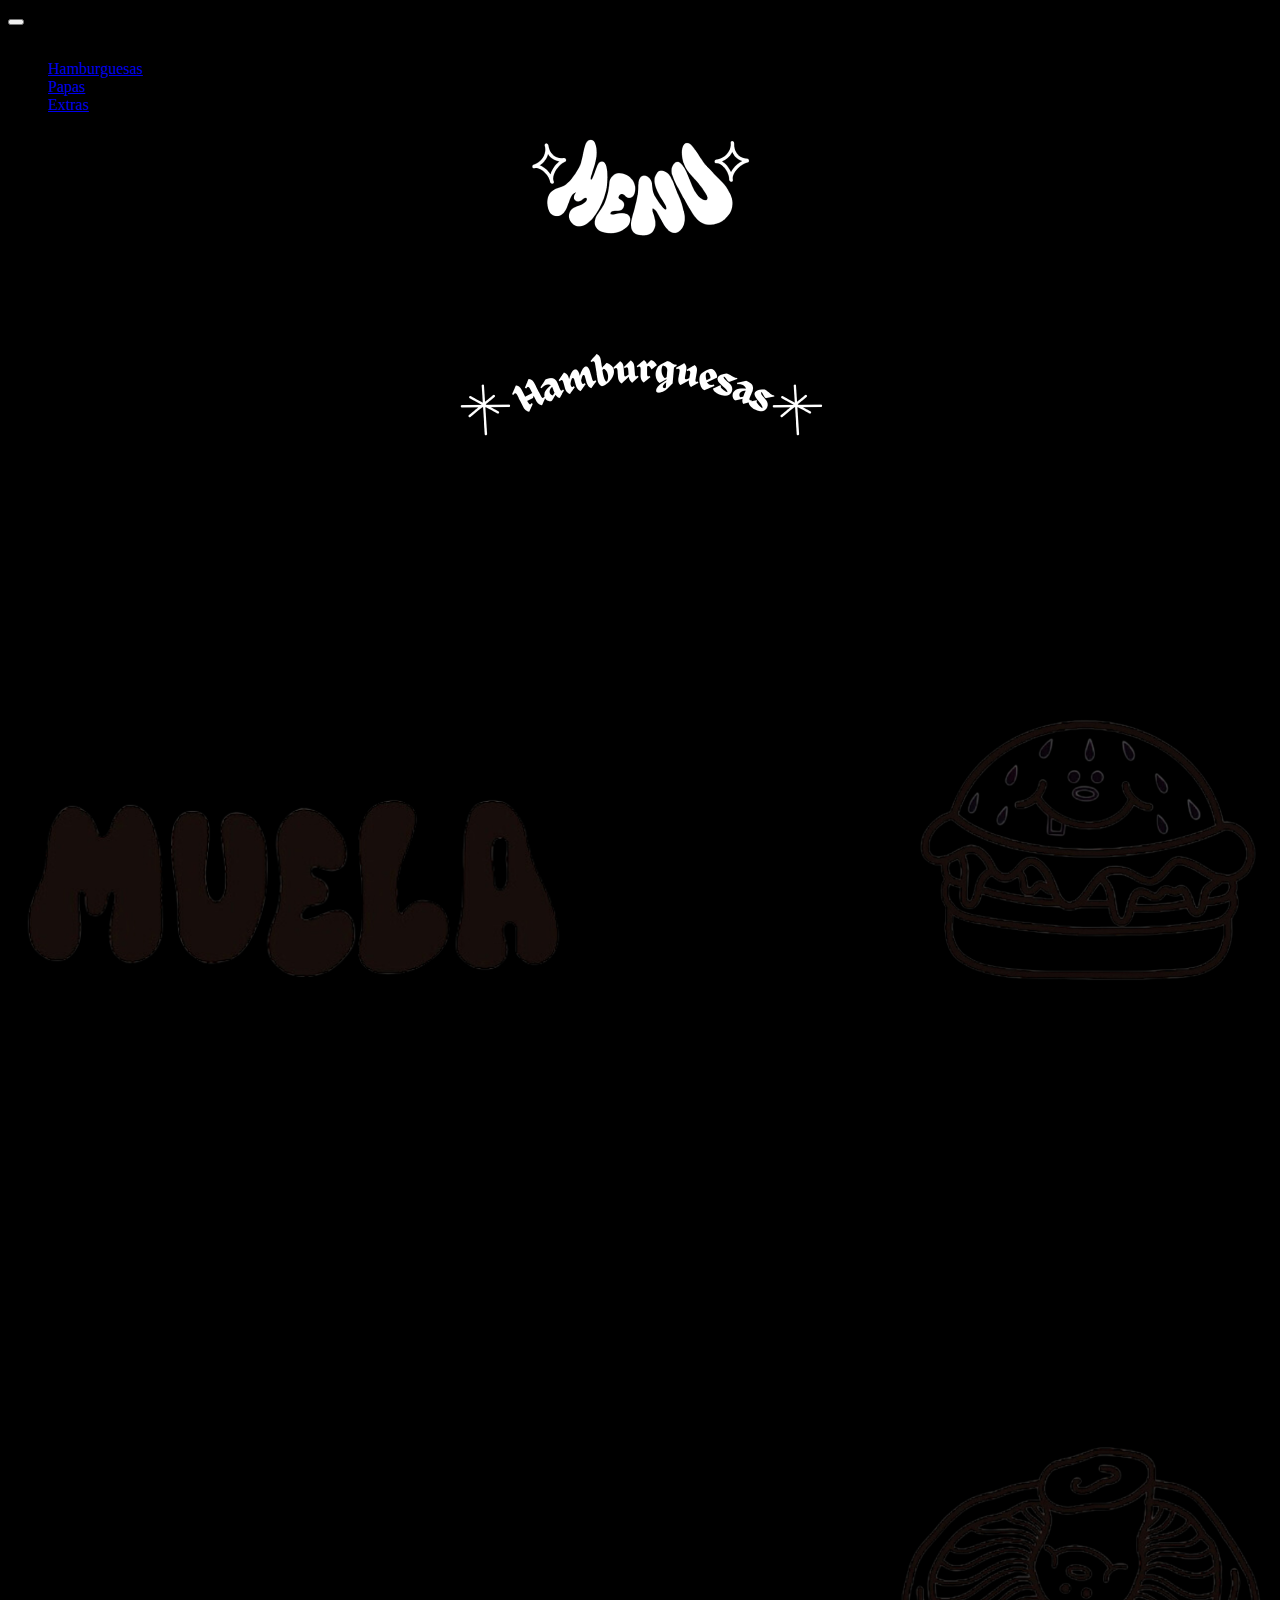
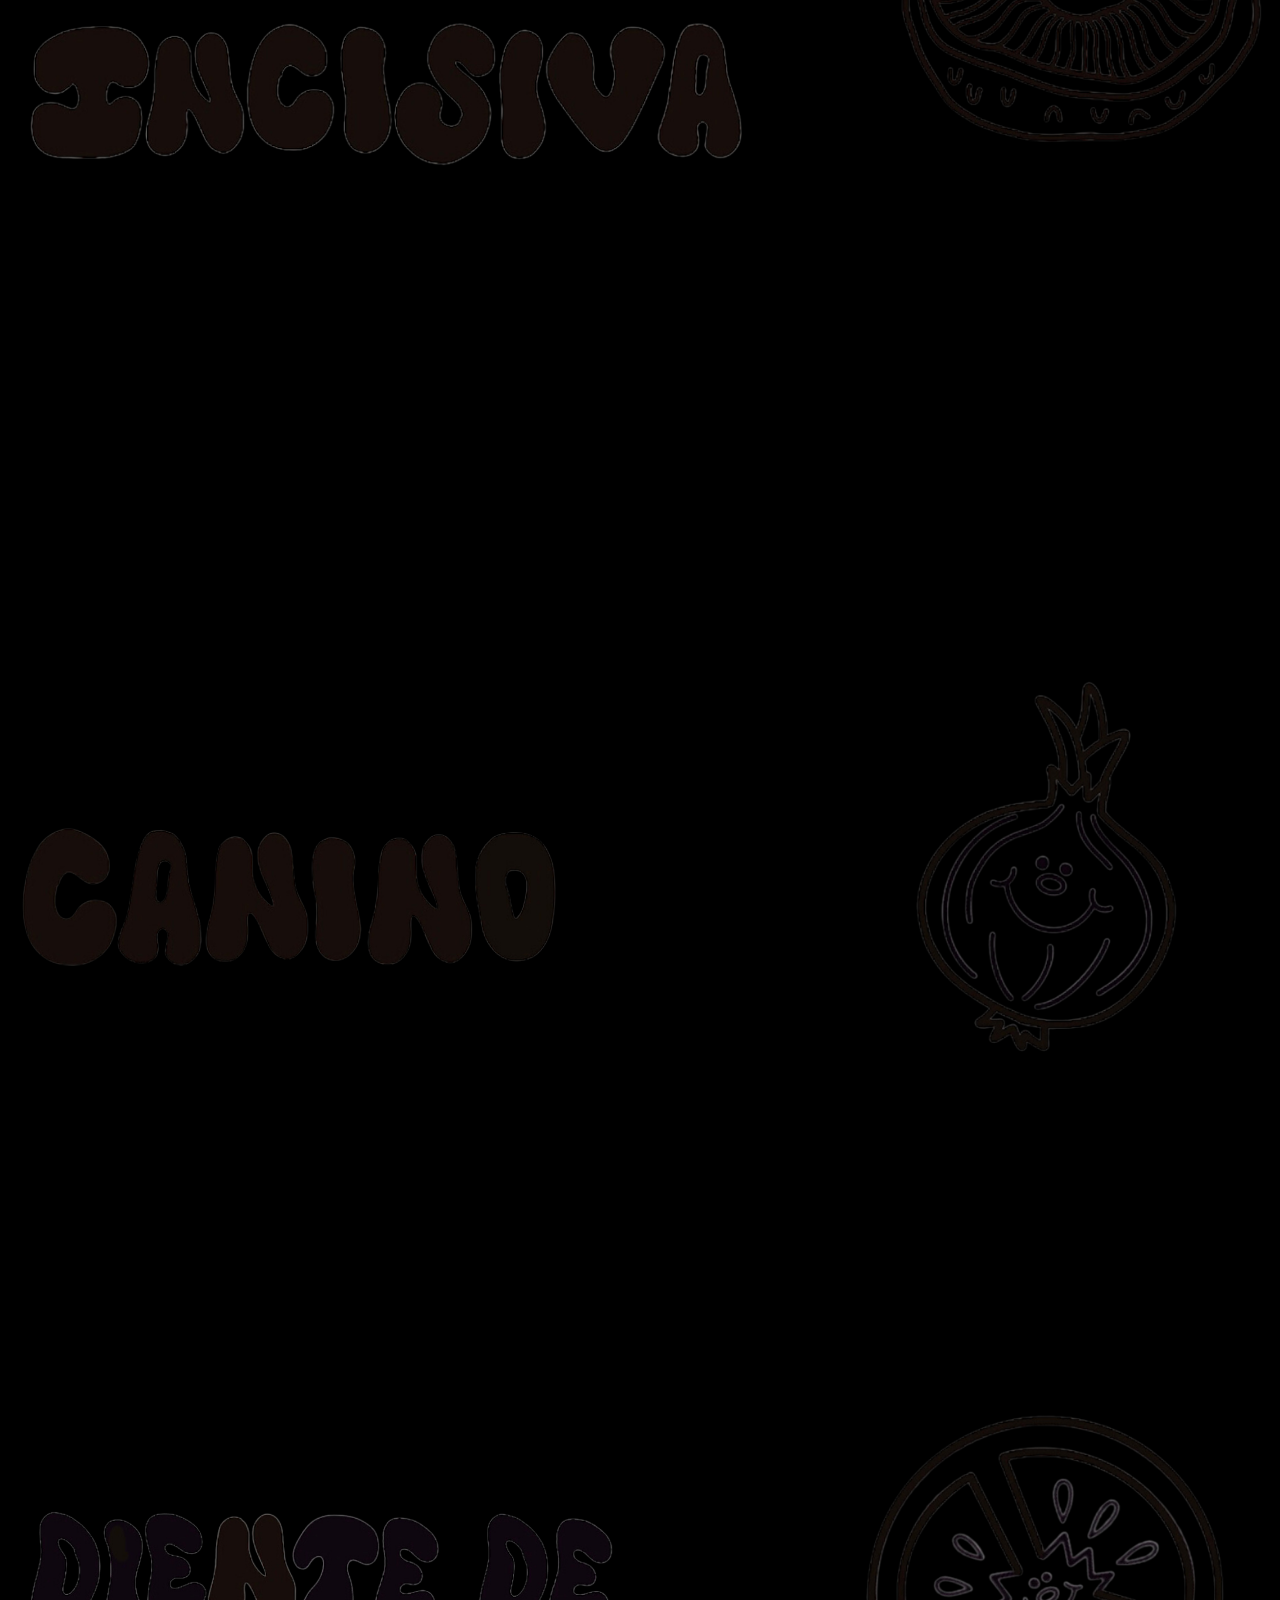
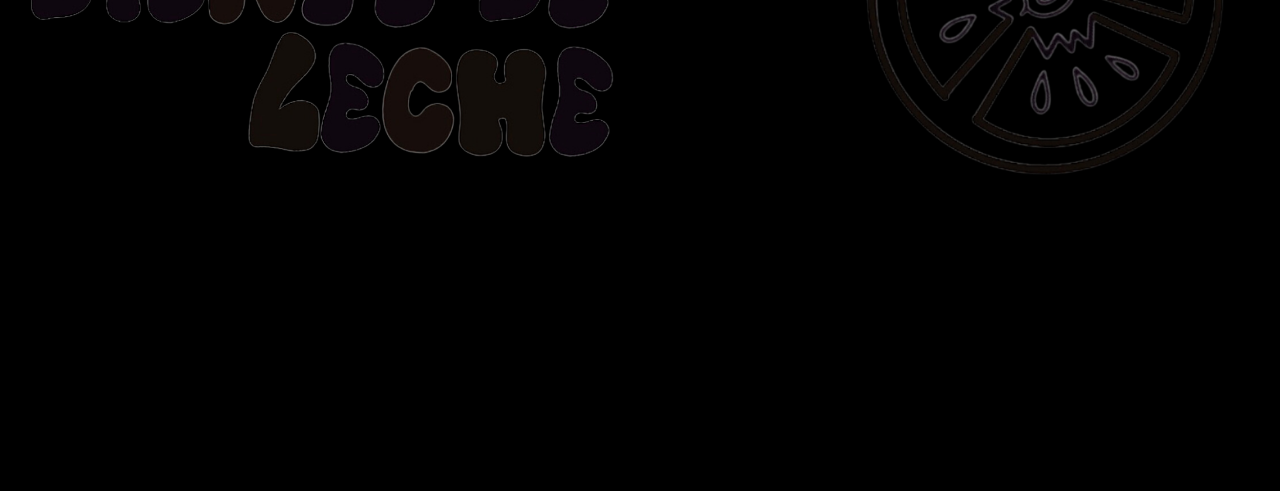
<file: menu/index.html>
<!doctype html>
<html lang="en" data-bs-theme="dark">
  <head>
    <meta charset="UTF-8">
  <meta name="description" content="Menu de burger al diente">
  <meta name="keywords" content="HTML, CSS, JavaScript, Burger, Al, Diente, Hamburguesas">
  <meta name="author" content="Samantha Alvarado Meléndrez">
  <meta name="viewport" content="width=device-width, initial-scale=1.0">
    <title>Burger al Diente Menú</title>

    <!--ESTILOS DE BOOTSTRAP-->
    <link href="https://cdn.jsdelivr.net/npm/bootstrap@5.3.0/dist/css/bootstrap.min.css" rel="stylesheet" integrity="sha384-9ndCyUaIbzAi2FUVXJi0CjmCapSmO7SnpJef0486qhLnuZ2cdeRhO02iuK6FUUVM" crossorigin="anonymous">

<!--HOJA DE ESTILOS PERSONALIZADA-->
<link rel="stylesheet" type="text/css" href="css/estilos.css">

  </head>
  <body>

    <!--Encabezado: Logo y barra de menú -->
      <header>
        <nav class="navbar navbar-expand-lg bg-body-tertiary navegacion">
  <div class="container-fluid">
    <a class="navbar-brand" href="img/menu.png">
     

<!-- Agregar imagen logo en nav bar con a href img-->
</a>
    <button class="navbar-toggler" type="button" data-bs-toggle="collapse" data-bs-target="#navbarNavDropdown" aria-controls="navbarNavDropdown" aria-expanded="false" aria-label="Toggle navigation">
      <span class="navbar-toggler-icon"></span>
    </button>
    <div class="collapse navbar-collapse" id="navbarNavDropdown">
      <ul class="navbar-nav">
        <li class="nav-item">
          <a class="nav-link active" aria-current="page" href="#"> </a>
        </li>
        <li class="nav-item">
          <a class="nav-link" href="#">Hamburguesas</a>
        </li>
        <li class="nav-item">
          <a class="nav-link" href="papas.html">Papas</a>
        </li>
        <li class="nav-item">
          <a class="nav-link" href="extras.html">Extras</a>
        </li>
      </ul>
    </div>
  </div>
</nav>
      </header>

      <!-- Contenido: Las estructuras aqui pueden variar de proyecto a proyecto
      IMAGEN MENU VA A PARTIR DE AQUI-->

      <div class="container-fluid principal">
        <h1><a href="index.html"><img src="img/menu.png"></a></h1>
      </div>

      <div class="hamburguesas">
        <h2><img src="img/hamburguesas_titulo.png"></h2>
      </div>

      <!--Bloque ejemplo cards-->

      <!--MUELA BURGER-->


    <div class="row">
      <div class="offset-1 col-10">

      <div class="card muela">
  
        <div class="card-body">
          <h5 class="card-title"><img class="img-fluid-muela" src="img/muelatexto.png" alt="Muela burger" ></h5>
          <p class="card-text">Carne especial de 150gr, queso cheddar y mozzarella con tocino, lechuga sangría, cebolla morada y jitomate + salsa tártara.</p>
          <p class="precio">Sencilla $130 Doble $190</p>
        </div>
      </div>
</div>
</div>

<!--INCISIVA-->

<div class="row">
  <div class="offset-1 col-10">

  <div class="card incisiva">

    <div class="card-body">
      <h5 class="card-title"><img class="img-fluid-incisiva" src="img/incisivatexto.png" alt="Incisiva burger" ></h5>
      <p class="card-text">Medallón de portobello con calabaza, betabel, queso oaxaca + aderezo de la casa.</p>
      <p>Sencilla $120 Doble $170</p>
    </div>
  </div>
</div>
</div>

<!--CANINO-->

<div class="row">
  <div class="offset-1 col-10">

  <div class="card canino">

    <div class="card-body">
      <h5 class="card-title"><img class="img-fluid-canino" src="img/caninotexto.png" alt="Canino burger" ></h5>
      <p class="card-text">Crispy pollo 150gr, queso manchego, mostaza antigua, cebolla caramelizada y lechuga sangría.</p>
      <p>Sencilla $130 Doble $180 </p>
      
    </div>
  </div>
</div>
</div>

<!--DIENTE DE LECHE-->

<div class="row">
  <div class="offset-1 col-10">

  <div class="card diente">

    <div class="card-body">
      <h5 class="card-title"><img class="img-fluid-diente" src="img/dientedelechetexto.png" alt="Diente de leche burger" ></h5>
      <p class="card-text">Carne de res 100gr, queso cheddar, lechuga sangría y jitomate.</p>
      <p>Sencilla $100 Doble $140</p>
      
    </div>
  </div>
</div>
</div>

<!--FIN DE LAS BURGERS-->

      
    <script src="https://cdn.jsdelivr.net/npm/bootstrap@5.3.0/dist/js/bootstrap.bundle.min.js" integrity="sha384-geWF76RCwLtnZ8qwWowPQNguL3RmwHVBC9FhGdlKrxdiJJigb/j/68SIy3Te4Bkz" crossorigin="anonymous"></script>
  </body>
</html>
</file>
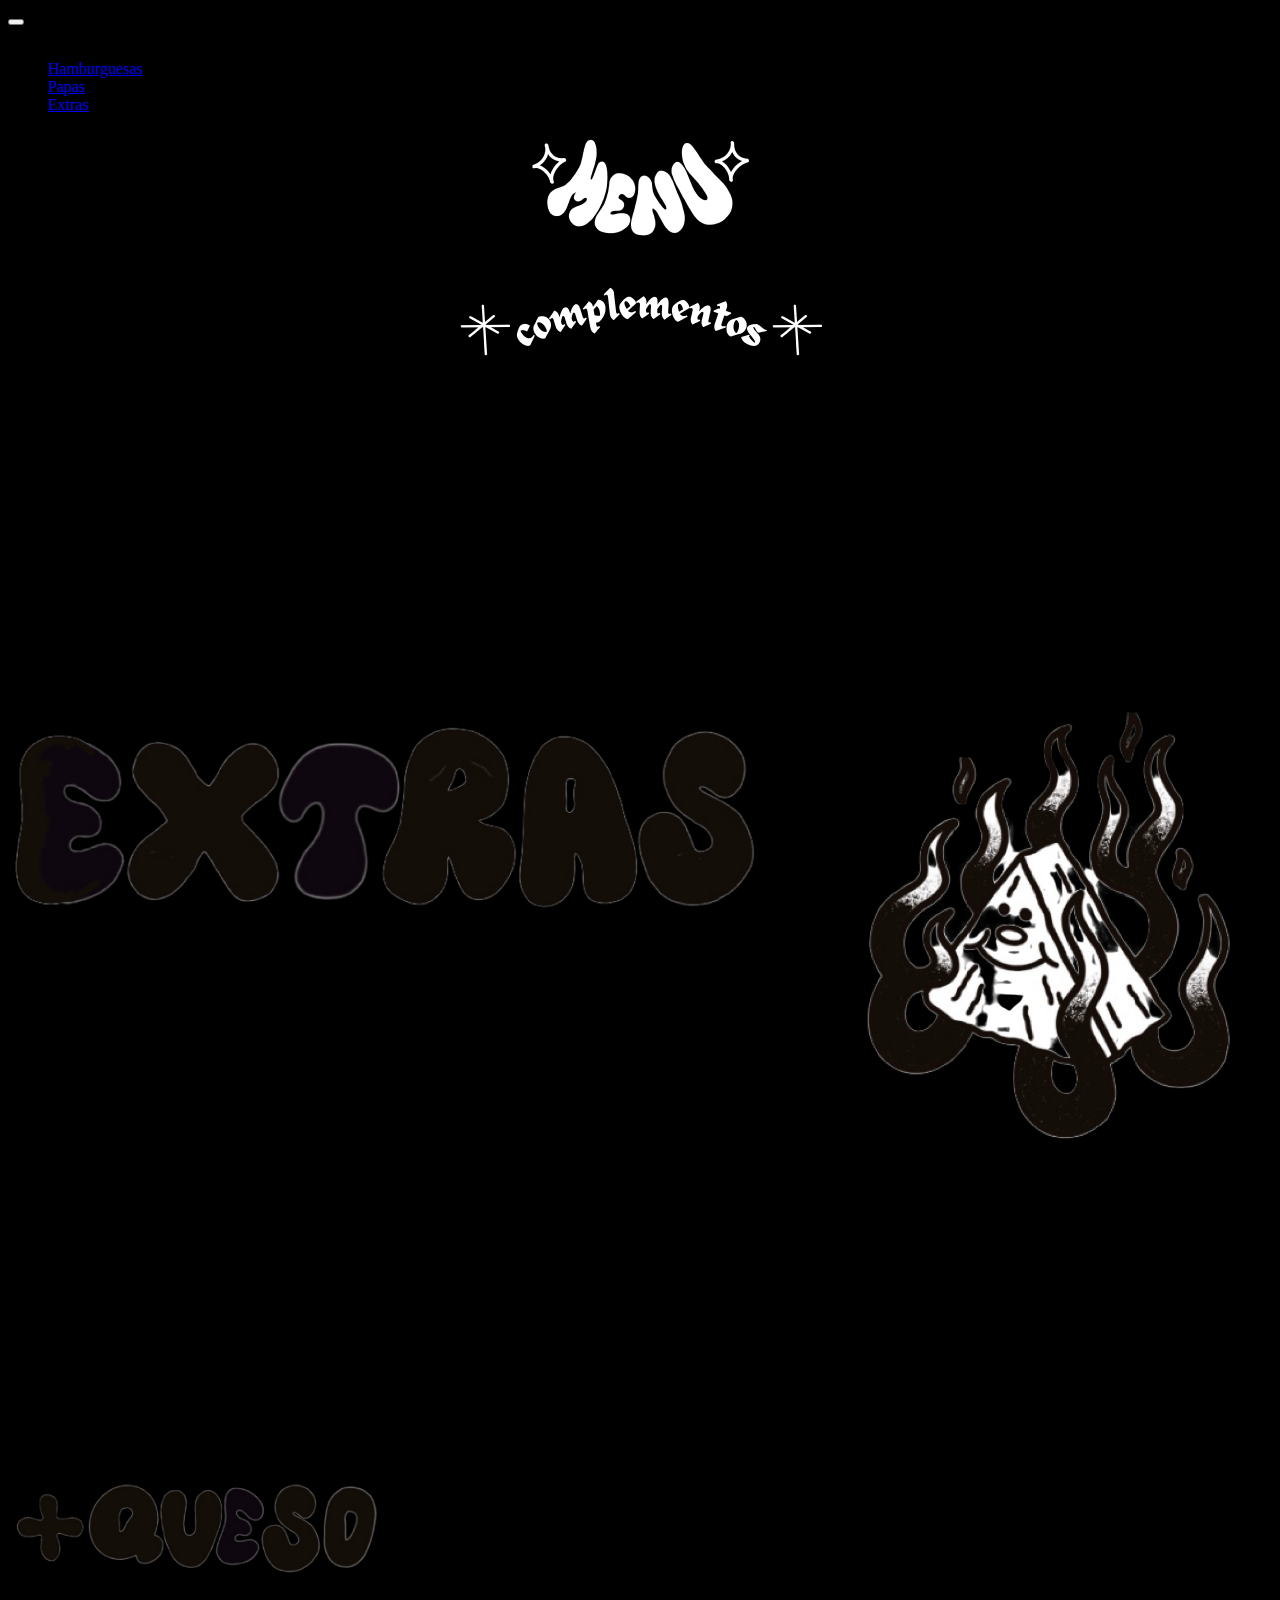
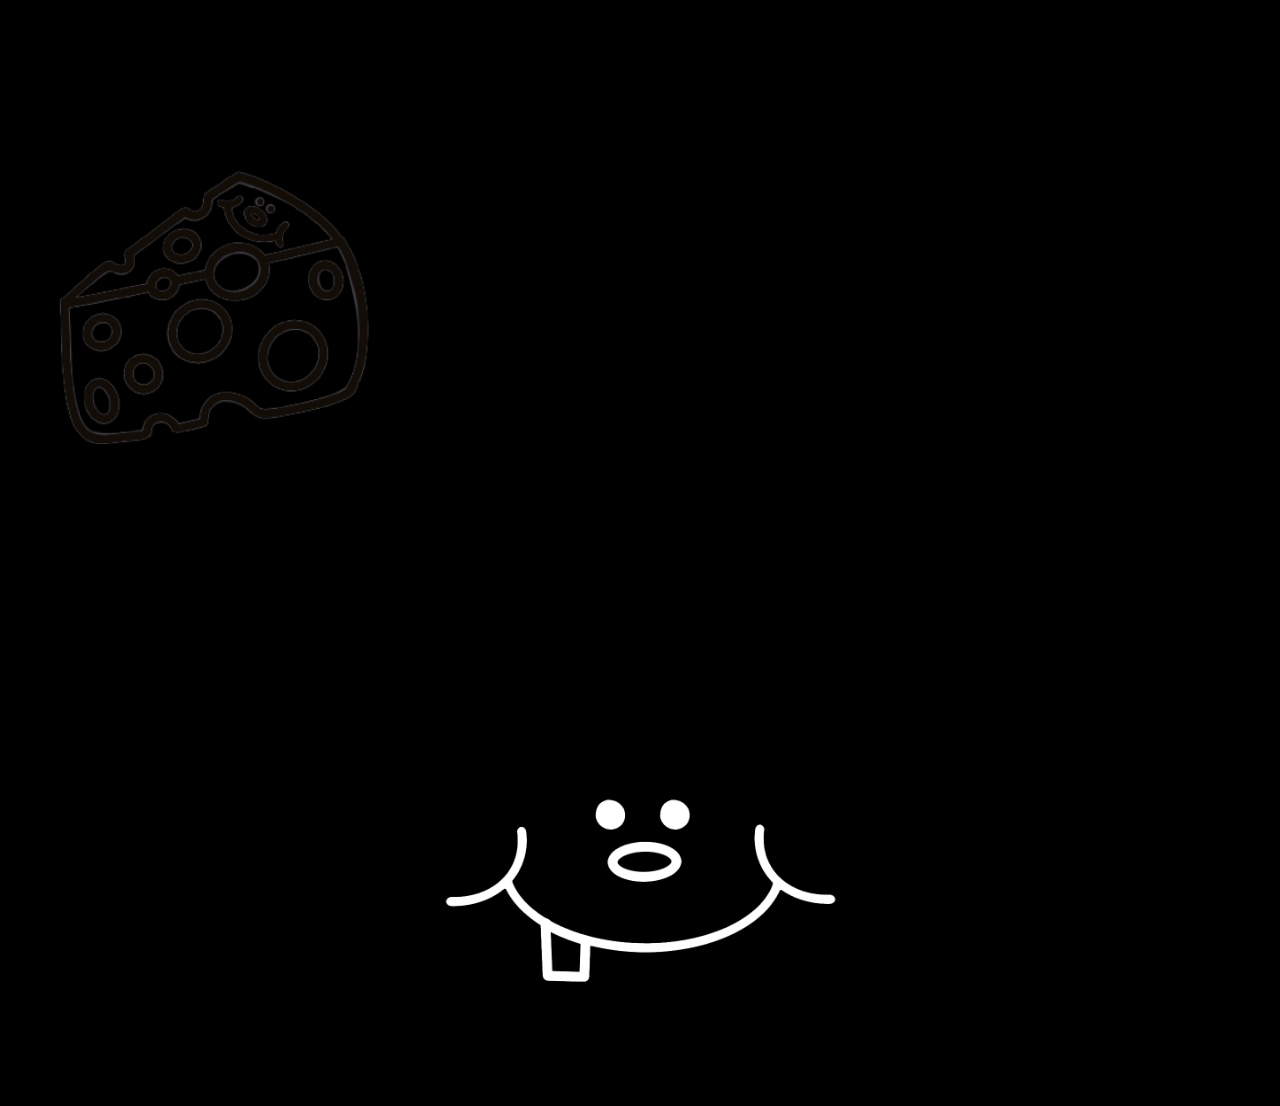
<file: menu/extras.html>
<!doctype html>
<html lang="en" data-bs-theme="dark">
  <head>
    <meta charset="UTF-8">
  <meta name="description" content="Menu de burger al diente Extras ">
  <meta name="keywords" content="HTML, CSS, JavaScript, Burger, Al, Diente, Extras, Complementos">
  <meta name="author" content="Samantha Alvarado Meléndrez">
  <meta name="viewport" content="width=device-width, initial-scale=1.0">
    <title>Burger al Diente Menú</title>

    <!--ESTILOS DE BOOTSTRAP-->
    <link href="https://cdn.jsdelivr.net/npm/bootstrap@5.3.0/dist/css/bootstrap.min.css" rel="stylesheet" integrity="sha384-9ndCyUaIbzAi2FUVXJi0CjmCapSmO7SnpJef0486qhLnuZ2cdeRhO02iuK6FUUVM" crossorigin="anonymous">

<!--HOJA DE ESTILOS PERSONALIZADA-->
<link rel="stylesheet" type="text/css" href="css/estilos.css">

  </head>
  <body>

    <!--Encabezado: Logo y barra de menú -->
      <header>
        <nav class="navbar navbar-expand-lg bg-body-tertiary navegacion">
  <div class="container-fluid">
    <a class="navbar-brand" href="img/menu.png">
     

<!-- Agregar imagen logo en nav bar con a href img-->
</a>
    <button class="navbar-toggler" type="button" data-bs-toggle="collapse" data-bs-target="#navbarNavDropdown" aria-controls="navbarNavDropdown" aria-expanded="false" aria-label="Toggle navigation">
      <span class="navbar-toggler-icon"></span>
    </button>
    <div class="collapse navbar-collapse" id="navbarNavDropdown">
      <ul class="navbar-nav">
        <li class="nav-item">
          <a class="nav-link active" aria-current="page" href="#"> </a>
        </li>
        <li class="nav-item">
          <a class="nav-link" href="index.html">Hamburguesas</a>
        </li>
        <li class="nav-item">
          <a class="nav-link" href="papas.html">Papas</a>
        </li>
        <li class="nav-item">
          <a class="nav-link" href="extras.html">Extras</a>
        </li>
      </ul>
    </div>
  </div>
</nav>
      </header>

      <!-- Contenido: Las estructuras aqui pueden variar de proyecto a proyecto-->

      <div class="container-fluid principal">
        <h1><a href="index.html"><img src="img/menu.png"></a></h1>
      </div>

      <div class="hamburguesas">
        <h2><img src="img/complementos.png"></h2>
      </div>

      <!--Bloque ejemplo cards-->

      <!--EXTRAS-->


    <div class="row">
      <div class="offset-1 col-10">

      <div class="card extras">
  
        <div class="card-body">
          <h5 class="card-title"><img class="img-fluid-extras" src="img/extrastext.png" alt="Complementos y extras" ></h5>
          <p class="card-text">Tártara... $60
            <br>Piña BBQ 20g... $30
            <br>Piña Spicy 20g... $30
            <br>Salsa de la casa... $40
            <br>Cebolla caramelizada... $40
          </p>

          <h5 class="card-title"><img class="img-fluid-masqueso" src="img/masquesotext.png" alt="Muela burger" ></h5>

          <img class="img-fluid-masqueso" src="img/quesograf.png" alt="queso extra"><p class="card-textqueso">Mozzarella, manchego, cheddar y Oaxaca</p>
          <p class="precio">$25</p>

    </div>
      </div>
</div>
</div>


<!--FIN DE LOS EXTRAS-->

<!--INICIO DE BOTON -->

<a href="index.html"><img class="feliz" src=img/feliz.png></a>

<!--FIN DE BOTON -->


      
    <script src="https://cdn.jsdelivr.net/npm/bootstrap@5.3.0/dist/js/bootstrap.bundle.min.js" integrity="sha384-geWF76RCwLtnZ8qwWowPQNguL3RmwHVBC9FhGdlKrxdiJJigb/j/68SIy3Te4Bkz" crossorigin="anonymous"></script>
  </body>
</html>
</file>
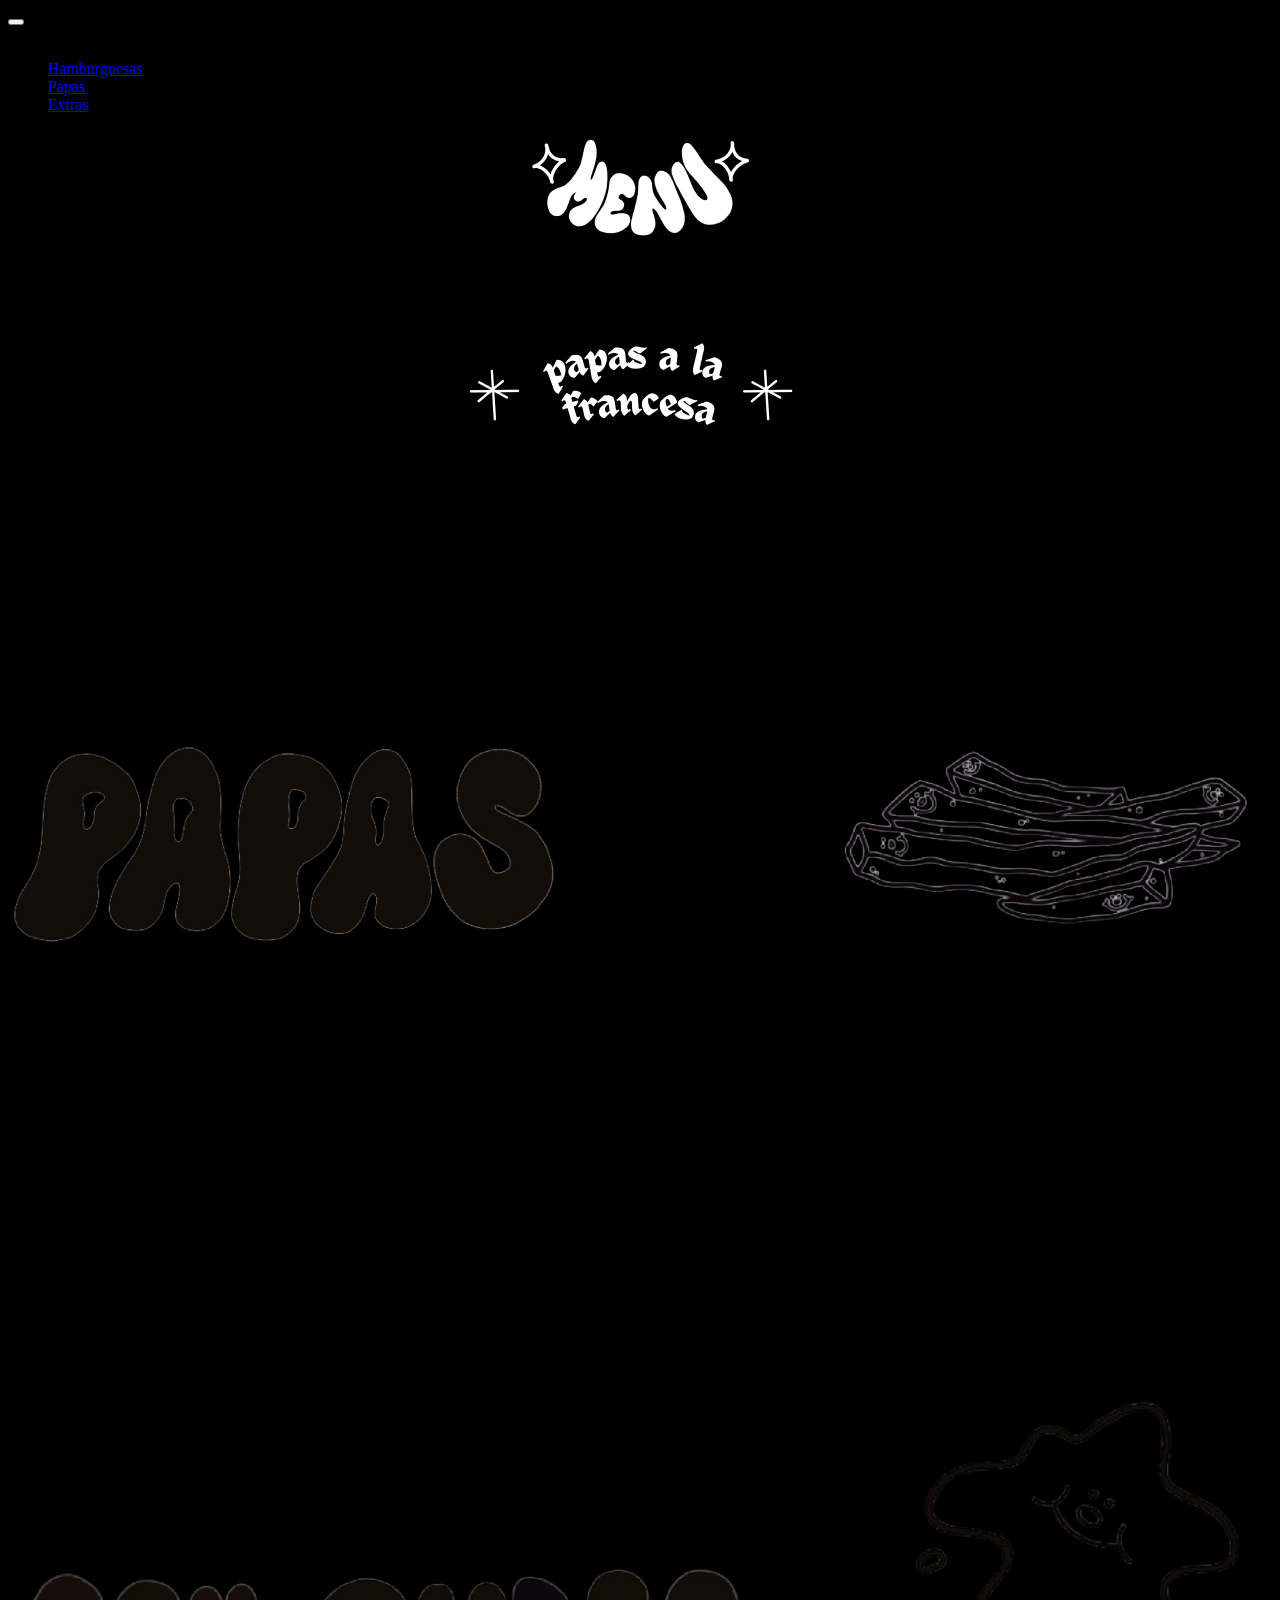
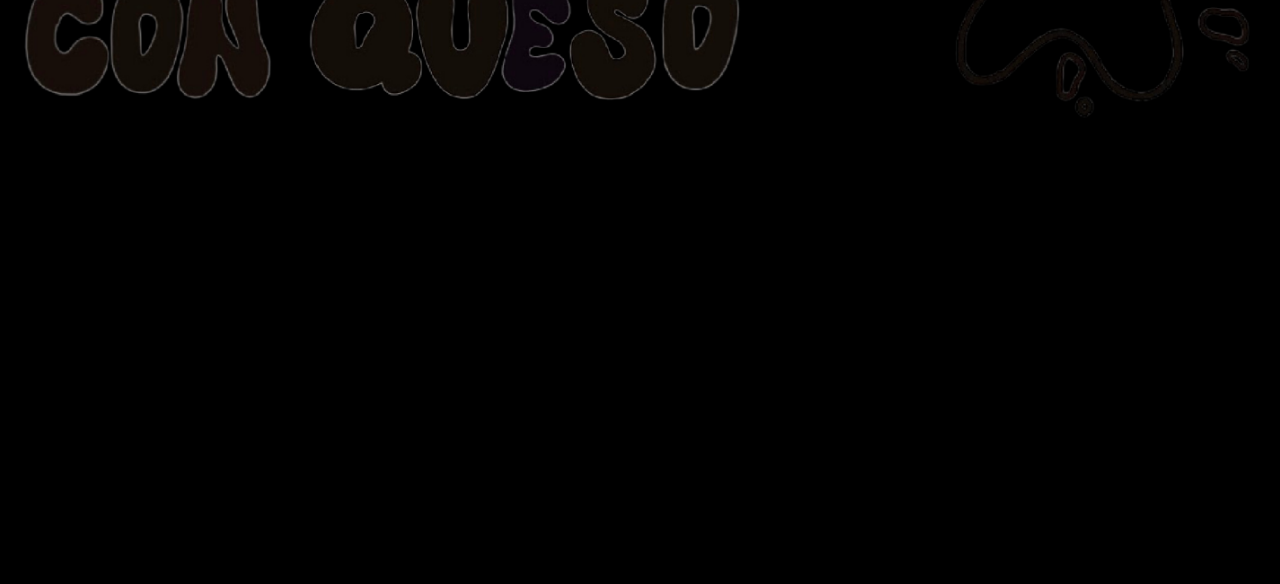
<file: menu/papas.html>
<!doctype html>
<html lang="en" data-bs-theme="dark">
  <head>
    <meta charset="UTF-8">
  <meta name="description" content="Menu de burger al diente papas ">
  <meta name="keywords" content="HTML, CSS, JavaScript, Burger, Al, Diente, Papas, Francesa, Queso">
  <meta name="author" content="Samantha Alvarado Meléndrez">
  <meta name="viewport" content="width=device-width, initial-scale=1.0">
    <title>Burger al Diente Menú</title>

    <!--ESTILOS DE BOOTSTRAP-->
    <link href="https://cdn.jsdelivr.net/npm/bootstrap@5.3.0/dist/css/bootstrap.min.css" rel="stylesheet" integrity="sha384-9ndCyUaIbzAi2FUVXJi0CjmCapSmO7SnpJef0486qhLnuZ2cdeRhO02iuK6FUUVM" crossorigin="anonymous">

<!--HOJA DE ESTILOS PERSONALIZADA-->
<link rel="stylesheet" type="text/css" href="css/estilos.css">

  </head>
  <body>

    <!--Encabezado: Logo y barra de menú -->
      <header>
        <nav class="navbar navbar-expand-lg bg-body-tertiary navegacion">
  <div class="container-fluid">
    <a class="navbar-brand" href="img/menu.png">
     

<!-- Agregar imagen logo en nav bar con a href img-->
</a>
    <button class="navbar-toggler" type="button" data-bs-toggle="collapse" data-bs-target="#navbarNavDropdown" aria-controls="navbarNavDropdown" aria-expanded="false" aria-label="Toggle navigation">
      <span class="navbar-toggler-icon"></span>
    </button>
    <div class="collapse navbar-collapse" id="navbarNavDropdown">
      <ul class="navbar-nav">
        <li class="nav-item">
          <a class="nav-link active" aria-current="page" href="#"> </a>
        </li>
        <li class="nav-item">
          <a class="nav-link" href="index.html">Hamburguesas</a>
        </li>
        <li class="nav-item">
          <a class="nav-link" href="papas.html">Papas</a>
        </li>
        <li class="nav-item">
          <a class="nav-link" href="extras.html">Extras</a>
        </li>
      </ul>
    </div>
  </div>
</nav>
      </header>

      <!-- Contenido: Las estructuras aqui pueden variar de proyecto a proyecto-->

      <div class="container-fluid principal">
        <h1><a href="index.html"><img src="img/menu.png"></a></h1>
      </div>

      <div class="hamburguesas">
        <h2><img src="img/francesa.png"></h2>
      </div>

      <!--Bloque ejemplo cards-->

      <!--PAPAS-->


    <div class="row">
      <div class="offset-1 col-10">

      <div class="card papas">
  
        <div class="card-body">
          <h5 class="card-title"><img class="img-fluid-papas" src="img/papastext.png" alt="Muela burger" ></h5>
          <p class="card-text">Deliciosas papas a la francesa con sal y pimienta</p>
          <p class="precio">Media orden $30     .......... Completa $50</p>
        </div>
      </div>
</div>
</div>

<!--PAPAS CON QUESO-->

<div class="row">
  <div class="offset-1 col-10">

  <div class="card queso">

    <div class="card-body">
      <h5 class="card-title"><img class="img-fluid-queso" src="img/quesotext.png" alt="Incisiva burger" ></h5>
      <p class="card-text">Papas a la francesa acompañadas con queso derretido ¡Delicioso!</p>
      <p>Media orden $35    .......... Completa $65</p>
    </div>
  </div>
</div>
</div>

<!--FIN DE LAS PAPAS-->

      
    <script src="https://cdn.jsdelivr.net/npm/bootstrap@5.3.0/dist/js/bootstrap.bundle.min.js" integrity="sha384-geWF76RCwLtnZ8qwWowPQNguL3RmwHVBC9FhGdlKrxdiJJigb/j/68SIy3Te4Bkz" crossorigin="anonymous"></script>
  </body>
</html>
</file>
<file: menu/css/estilos.css>
/* ARCHIVO PERSONALIZADO DE ESTILOS +/

/* ESTILOS GENERALES */

body{
    background-color: black;
}

p{
    color: black;
}

.principal{
    padding-left: 0%;
    padding-right: 0%;
}


/*-------- Navegación -------*/

.navegacion{
    background-color: #0000 !important;
}

/* ----------- Cards -----*/
.card{

    margin-bottom: 20px;
  
}
/*---Nombre de hamburguesas en PNG--*/


.img-fluid-muela{
    width: 45%;

}

.img-fluid-incisiva{
    width: 60%;
}

.img-fluid-canino{
    width: 45%;

}

.img-fluid-diente{
    width: 50%;
}

/*---Fin de nombre en Png---*/

.muela{
    --bs-border-radius: 20px;
    --bs-card-bg: #ffffff;
    margin-bottom: 60px;
 

}
.muela .card-body {
    background-image: url('../img/burgergraf.png');
    background-repeat: no-repeat;
    background-size: 30% auto;
    background-position: right 20%;
} 

.incisiva {
    --bs-border-radius: 20px;
    --bs-card-bg: #ffffff;
    margin-bottom: 60px;
}

.incisiva .card-body{
    background-image: url('../img/portobellograf.png');
    background-repeat: no-repeat;
    background-size: 30% auto;
    background-position: right 20%;
}

.canino {
    --bs-border-radius: 20px;
    --bs-card-bg: #ffffff;
    margin-bottom: 60px;
}

.canino .card-body{
    background-image: url('../img/cebollagraf.png');
    background-repeat: no-repeat;
    background-size: 35% auto;
    background-position: right 20%;
}

.diente {
    --bs-border-radius: 20px;
    --bs-card-bg: #ffffff;
    margin-bottom: 60px;
}

.diente .card-body{
    background-image: url('../img/jitomategraf.png');
    background-repeat: no-repeat;
    background-size: 35% auto;
    background-position: right 20%;
}


/*------ TITULOS PNG -------*/

h1{
    text-align: center;
    width: 100%;
}

h2 {
    text-align: center;
}




/*----PAPAS A LA FRANCESA----*/

.papas{
    --bs-border-radius: 20px;
    --bs-card-bg: #ffffff;
    margin-bottom: 60px;
 

}
.papas .card-body {
    background-image: url('../img/papas.png');
    background-repeat: no-repeat;
    background-size: 35% auto;
    background-position: right 20%;
} 

.queso {
    --bs-border-radius: 20px;
    --bs-card-bg: #ffffff;
    margin-bottom: 60px;
}

.queso .card-body{
    background-image: url('../img/queso.png');
    background-repeat: no-repeat;
    background-size: 30% auto;
    background-position: right 20%;
}

/*---Nombre en PNG PAPAS---*/


.img-fluid-papas{
    width: 45%;

}

.img-fluid-queso{
    width: 60%;
}


/*----EXTRAS----*/

.extras{
    --bs-border-radius: 20px;
    --bs-card-bg: #ffffff;
    margin-bottom: 60px;
 

}
.extras .card-body {
    background-image: url('../img/piñaspicy.png');
    background-repeat: no-repeat;
    background-size: 35% auto;
    background-position: right 20%;
} 


/*---NOMBRES EXTRAS EN PNG---*/


.img-fluid-extras{
    width: 60%;

}

.img-fluid-masqueso{
    width: 30%;

}


/*-------BOTON FINAL CARITA BURGER (EXTRAS)------*/


.feliz {
    width: 35%;
    display: block;
    margin-left: auto;
    margin-right: auto;
  }
</file>
